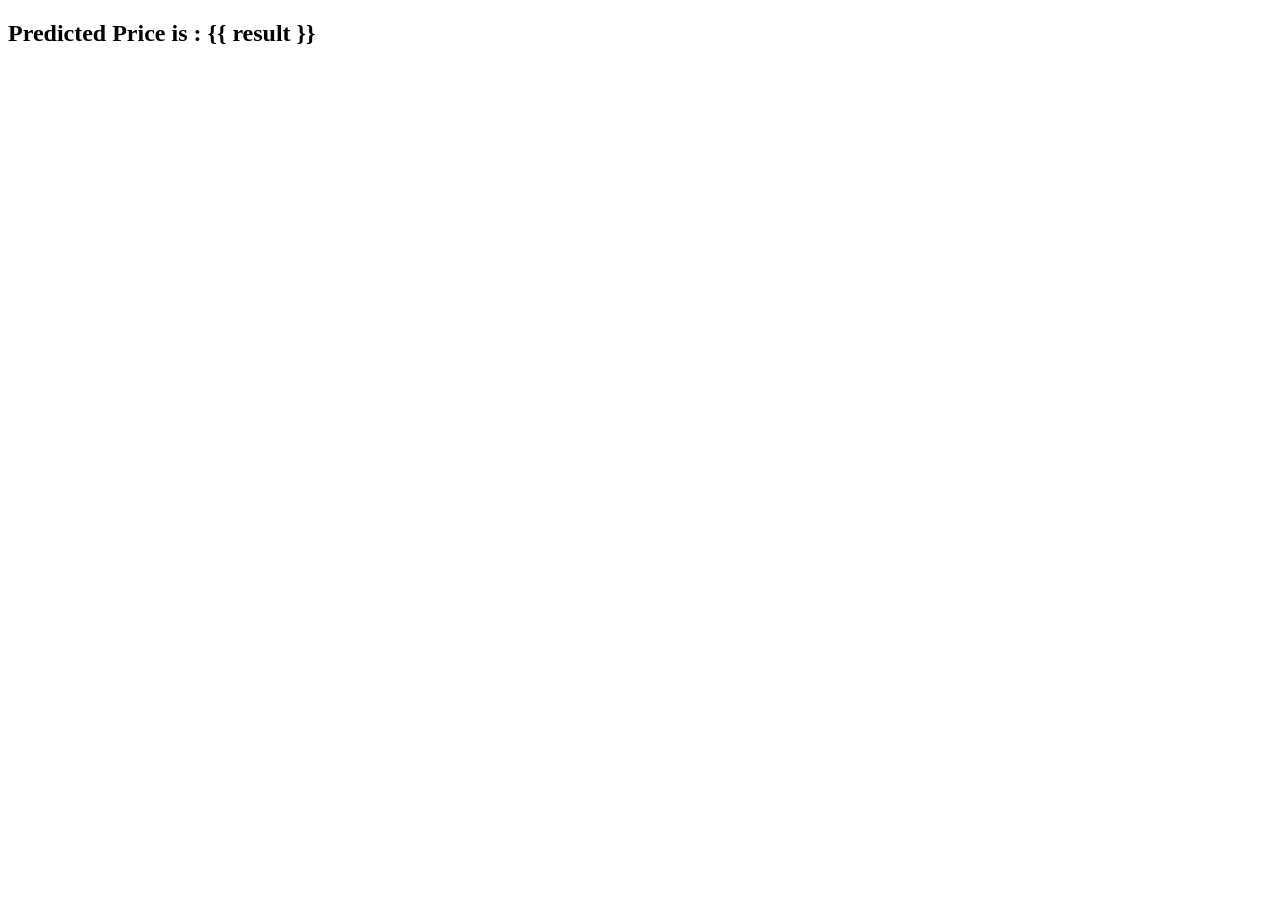
<file: templates/camerapriceresult.html>
<!DOCTYPE html>
<html lang="en">
<head>
    <meta charset="UTF-8">
    <meta name="viewport" content="width=device-width, initial-scale=1.0">
    <title>Document</title>
</head>
<body>
   
    <p><h2>Predicted Price is : {{ result }}</h2></p>

    
</body>
</html>
</file>
